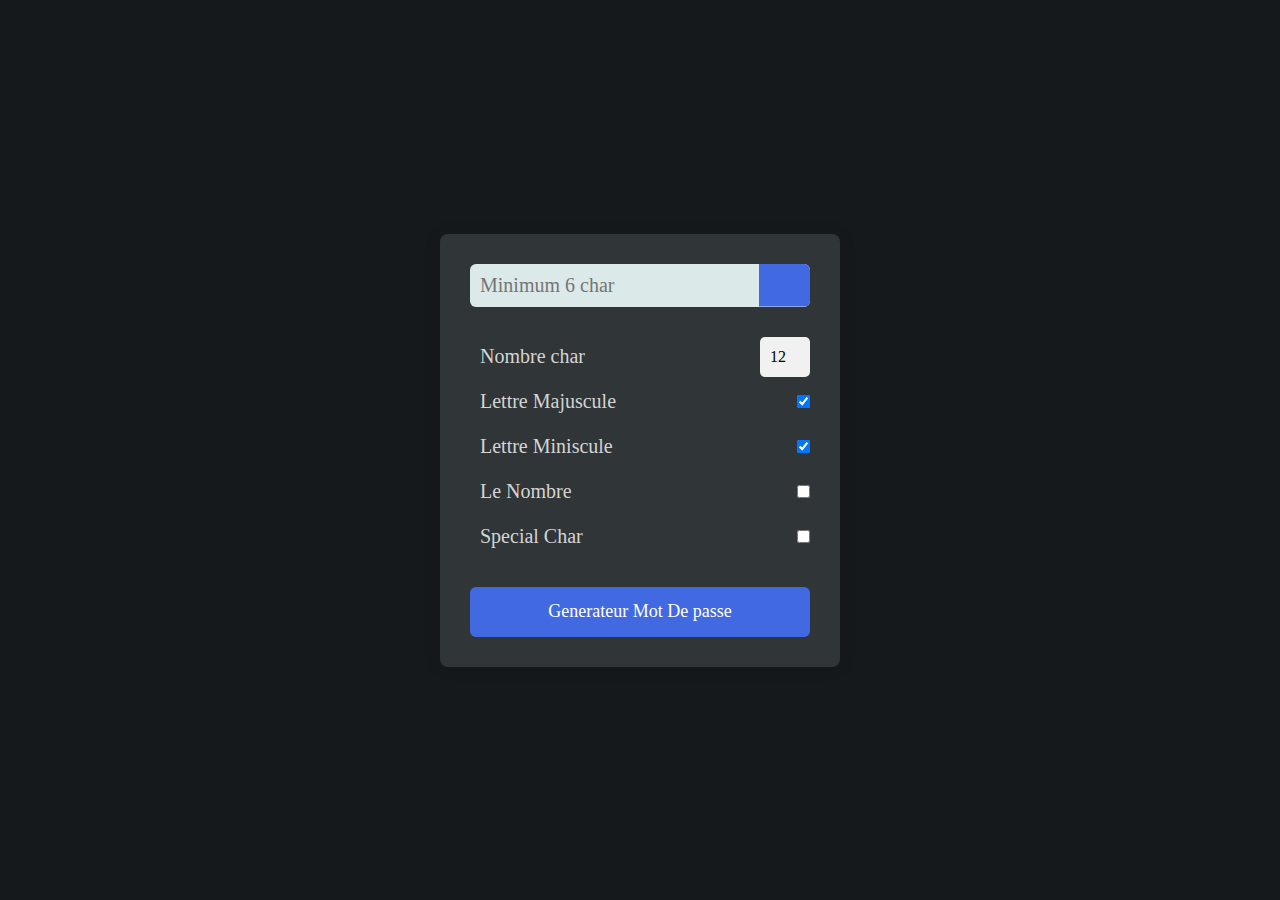
<file: index.html>
<!DOCTYPE html>
<html lang="en">

<head>
    <meta charset="UTF-8">
    <meta http-equiv="X-UA-Compatible" content="IE=edge">
    <meta name="viewport" content="width=device-width, initial-scale=1.0">
    <title>Generateur De Mot de passe</title>
    <link rel="stylesheet" href="style.css">
</head>

<body>
    <section>
        <div class="container">
            <form class="formulaire">
                <div class="resultat">
                    <input type="text" placeholder="Minimum 6 char" id="resultat">
                    <div class="click"></div>
                </div>


                <!-- Debut section champ -->
                <div class="group">
                    <div class="champ">
                        <label>Nombre char</label>
                        <input type="number" min="6" value="12" id="nombre">
                    </div>
                    <div class="champ">
                        <label>Lettre Majuscule</label>
                        <input type="checkbox" id="majuscule" checked>

                    </div>

                    <div class="champ">
                        <label>Lettre Miniscule</label>
                        <input type="checkbox" id="miniscule" checked>

                    </div>

                    <div class="champ">
                        <label>Le Nombre</label>
                        <input type="checkbox" id="number">

                    </div>

                    <div class="champ">
                        <label>Special Char</label>
                        <input type="checkbox" id="Special">

                    </div>

                   
                </div>
                <!-- Fin section champ  -->
                <button type="submit">Generateur Mot De passe</button>
            </form>
        </div>
    </section>


    <script src="js app.js"></script>
</body>

</html>
</file>
<file: style.css>
/* Initialisation de la page */
* {
    padding: 0;
    margin: 0;
    box-sizing: border-box;
    font-family: 'Times New Roman', Times, serif;
}
body {
    background-color: rgb(22, 25, 27);
    font-size: 18px;
    color: rgb(212, 212, 212);
}
section {
    height: 100vh;
    width: 100%;
    display: flex;
    align-items: center;
    justify-content: center;
    padding: 100px 0;
}
/* Desingn du container */
.container {
    padding: 30px;
    background-color: #303538;
    border-radius: 8px;
    box-shadow: 0px 0px 20px #00000011;
    width: 90%;
    max-width: 400px;
}
/* Design du formulaire */
form {
    font-size: 20px;
    width: 100%;
}
.resultat {
    background-color: rgb(220, 233, 233);
    position: relative;
    overflow: hidden;
    border-radius: 6px;
    margin-bottom: 30px;
}
.resultat input {
    height: 100%;
    width: 85%;
    border: none;
    outline: none;
    background-color: transparent;
    padding: 10px;
    font-size: 20px;
}
.resultat .click {
    width: 15%;
    height: 100%;
    position: absolute;
    right: 0;
    top: 50%;
    background-color: royalblue;
    transform: translateY(-50%);
    cursor: pointer;
    display: flex;
    align-items: center;
    align-content: center;
}
.champ input[type="number"] {
    width: 50px;
    height: 40px;
    outline: none;
    border: none;
    padding: 10px;
    padding: 10px;
    padding-right: 0px;
    font-size: 16px;
    border-radius: 5px;
    background-color: rgb(241, 241, 241);
}
.champ {
    height: 40px;
    margin-top: 5px;
    border-radius: 5px;
    display: flex;
    align-items: center;
    justify-content: space-between;
}
.champ:hover {
background-color: rgb(26, 29, 31);
}
.champ label {
    cursor: pointer;
    padding: 10px;
    width: 100%;
}
.champ input {
    cursor: pointer;
}
button[type="submit"] {
    display: inline-block;
    background-color: royalblue;
    width: 100%;
    border: none;
    outline: none;
    height: 50px;
    color: white;
    font-size: 18px;
    cursor: pointer;
    border-radius: 6px;
    margin-top: 30px;
}
</file>
